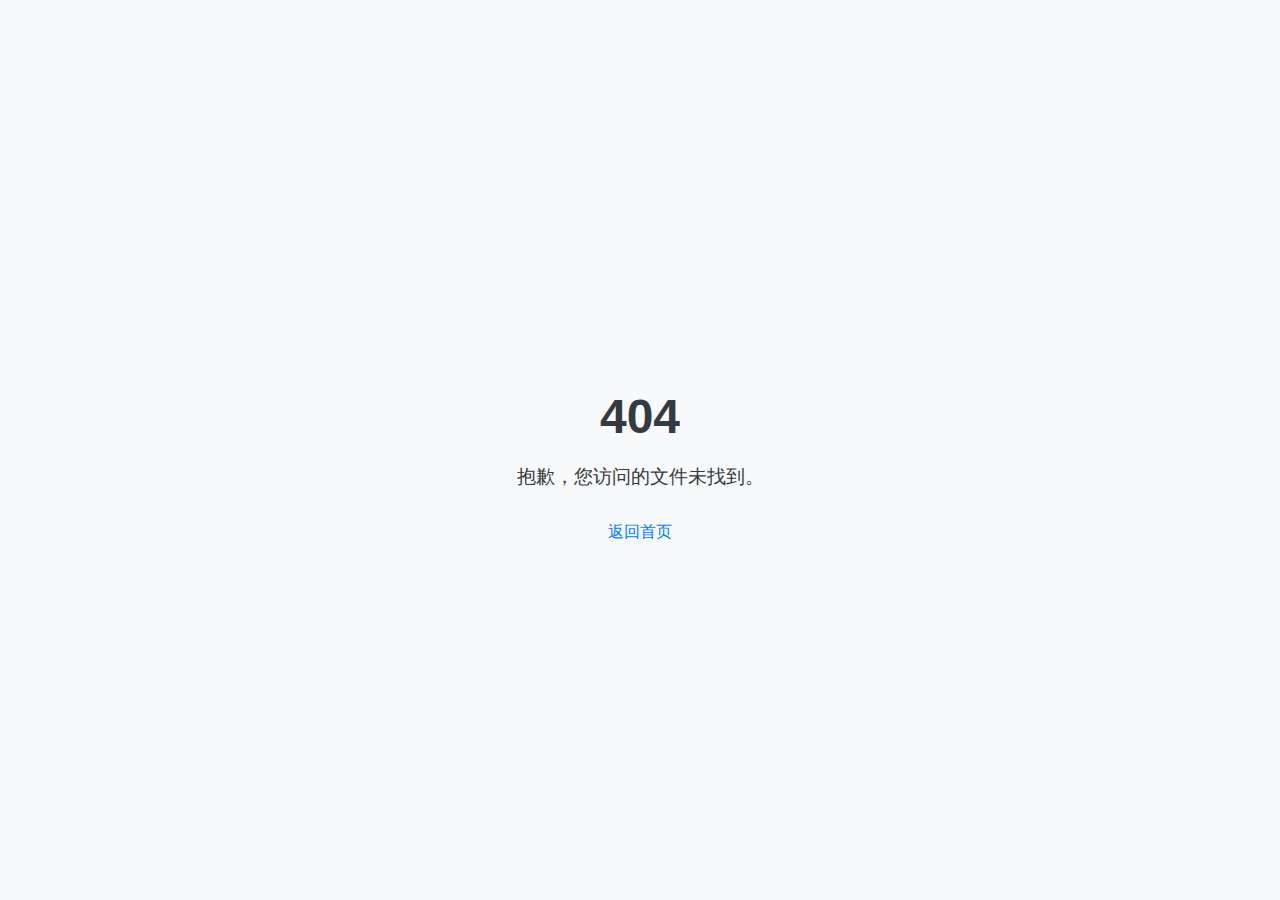
<file: index.html>
<!DOCTYPE html>
<html>

<head>
    <meta charset="UTF-8">
    <meta name="viewport" content="width=device-width, initial-scale=1.0">
    <title>Markdown to HTML</title>
    <link rel="stylesheet" href="style/style.css">
    <script src="core/marked.min.js"></script>
    <script src="core/press.js"></script>
</head>

<body>
    <div id="content"></div>
</body>

<script>
    loadMarkdownFile();
</script>
<script src="/core/toc.js"></script>

</html>
</file>
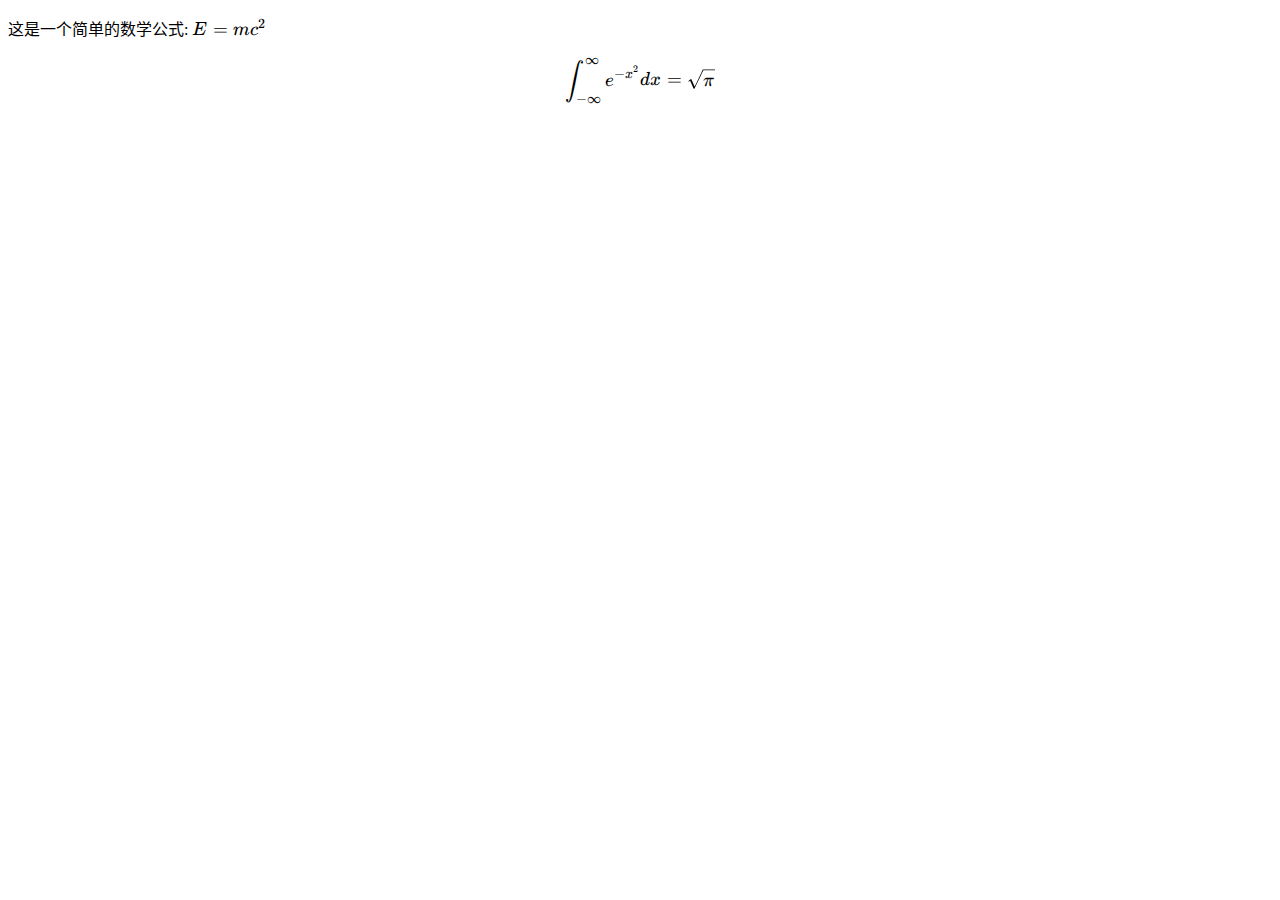
<file: module/katex/test.html>
<!DOCTYPE html>
<html lang="zh-CN">
<head>
    <meta charset="UTF-8">
    <meta name="viewport" content="width=device-width, initial-scale=1.0">
    <title>KaTeX 示例</title>
    <link rel="stylesheet" href="katex.min.css">
    <script src="katex.min.js"></script>
    <script defer src="auto-render.min.js"></script>
</head>
<body>
    <p>这是一个简单的数学公式: \( E = mc^2 \)</p>
    <p>$$
        \int_{-\infty}^\infty e^{-x^2} dx = \sqrt{\pi}
    $$</p>
</body>

<script>
    document.addEventListener('DOMContentLoaded', function() {
        renderMathInElement(document.body, {
    
        });
    });
</script>
</html>
</file>
<file: style/style.css>
/* 浅色模式 */
:root {
  --primary-color: #0066cc;
  --selected-color: #e0efff7e;
  --background-color: #ffffff;
  --contrast-color: #f5f5f5;
  --shadow-color: #00000033;
  --hover-color: #0080ff;
  --text-color: #1d1d1f;
  --secondary-text-color: #6e6e73;
  --border-color: #e0e0e0;
  --table-even-row-color: #fafafa;
}

/* 深色模式 */
@media (prefers-color-scheme: dark) {
  :root {
    --primary-color: #0066cc;
    --selected-color: #d2e7ff19;
    --background-color: #1c1c1e;
    --contrast-color: #232323;
    --shadow-color: #ffffff33;
    --hover-color: #0080ff;
    --text-color: #ffffff;
    --secondary-text-color: #8e8e93;
    --border-color: #3a3a3c;
    --table-even-row-color: #2c2c2e;
  }
}

/* 通用样式 */
body {
  font-family: -apple-system, BlinkMacSystemFont, "Segoe UI", Roboto,
    "Helvetica Neue", Arial, sans-serif;
  line-height: 1.6;
  margin: 0;
  background-color: var(--background-color);
  color: var(--text-color);
}

/* 内容区域样式 */
#content {
  max-width: 800px;
  margin: 0 auto;
  padding: 30px;
  background-color: var(--background-color);
  border-radius: 12px;
  display: none;
}

/* 标题样式 */
h1,
h2,
h3,
h4,
h5,
h6 {
  color: var(--text-color);
  margin-top: 1em;
  margin-bottom: 0.5em;
  font-weight: 600;
}

/* 段落样式 */
p {
  margin-bottom: 1em;
  color: var(--secondary-text-color);
}

/* 链接样式 */
a {
  color: var(--primary-color);
  text-decoration: none;
  transition: color 0.2s ease;
}

a:hover {
  color: var(--hover-color);
}

/* 列表样式 */
ul,
ol {
  margin-bottom: 1.2em;
  padding-left: 20px;
}

li {
  margin-bottom: 0.6em;
  color: var(--secondary-text-color);
}

/* 代码块样式 */
pre {
  background-color: var(--contrast-color);
  color: var(--contrast-color);
  padding: 15px;
  border-radius: 8px;
  overflow-x: auto;
  margin-bottom: 1.2em;
}

code {
  font-family: "Consolas", 'Courier New', "monospace";
  background-color: var(--contrast-color);
  color: var(--text-color);
  padding: 2px 4px;
  border-radius: 4px;
}

/* 引用样式 */
blockquote {
  border-left: 4px solid var(--primary-color);
  padding-left: 15px;
  color: var(--secondary-text-color);
  margin: 1.5em 0;
  font-style: italic;
}

/* 表格样式 */
table {
  width: 100%;
  border-collapse: collapse;
  margin-bottom: 1.2em;
}

th,
td {
  padding: 12px;
  border: 1px solid var(--border-color);
  text-align: left;
}

th {
  background-color: var(--background-color);
  color: var(--text-color);
  font-weight: 600;
}

tr:nth-child(even) {
  background-color: var(--table-even-row-color);
}

/* 图片样式 */
img {
  max-width: 100%;
  height: auto;
  border-radius: 8px;
  margin-top: 1.2em;
  margin-bottom: 1.2em;
  margin-left: auto;
  margin-right: auto;
  display: block;
}

/* 目录按钮 */
#toc-button {
  position: fixed;
  right: 20px;
  top: 20px;
  width: 40px;
  height: 40px;
  background: var(--background-color);
  color: var(--text-color);
  border: none;
  border-radius: 50%;
  cursor: pointer;
  z-index: 100;
  box-shadow: 0 1px 5px var(--shadow-color);
  display: flex;
  justify-content: center; /* 水平居中 */
  align-items: center;
}

/* 目录弹窗*/
#toc-modal {
  display: none;
  position: fixed;
  top: 0;
  left: 0;
  right: 0;
  bottom: 0;
  background: rgba(0, 0, 0, 0.5);
  backdrop-filter: blur(10px);
  z-index: 1000;
  justify-content: center;
  align-items: center;
}

/* 目录内容 */
#toc-container {
  width: 90%;
  max-width: 600px;
  max-height: 70vh;
  background: var(--background-color);
  border-radius: 15px;
  padding: 0;
  box-shadow: 0 4px 20px rgba(0, 0, 0, 0.15);
  overflow-y: auto;
  overscroll-behavior-y: contain;
  scrollbar-width: none;
}

#toc-container::-webkit-scrollbar {
  display: none;
}

/* 弹窗标题和关闭按钮 */
#toc-header {
  position: sticky;
  top: 0;
  display: flex;
  justify-content: space-between;
  align-items: center;
  margin-bottom: 10px;
  padding: 10px 20px;
  background: var(--background-color);
  border-bottom: 2px solid var(--contrast-color);
  z-index: 1;
}

#toc-title {
  font-size: 1.5em;
  font-weight: 600;
  margin: 0;
}

#close-toc {
  background: none;
  border: none;
  font-size: 2em;
  cursor: pointer;
  color: var(--text-color);
  padding: 5px;
}

/* 目录列表 */
#toc {
  list-style: none;
  padding-left: 0;
  margin: 0;
  padding: 0 10px 10px;
}

#toc a {
  text-decoration: none;
  color: var(--text-color);
  display: block;
  padding: 10px 15px;
  transition: all 0.2s ease;
  border-radius: 4px;
}

#toc a:hover {
  color: var(--primary-color);
}

.toc-h1 {
  font-weight: 600;
  font-size: 1.1em;
}

.toc-h2 {
  padding-left: 20px;
  font-size: 1em;
  margin-bottom: 0.35em;
}

.toc-h3 {
  padding-left: 40px;
  font-size: 0.95em;
}

.active-toc-item {
  color: var(--primary-color) !important;
  font-weight: 600;
  background: var(--selected-color);
  border-left: 3px solid var(--primary-color);
}

.mermaid {
  overflow: visible;
  -webkit-tap-highlight-color: transparent;
}
.mermaid {
  display: flex;
  justify-content: center;
  overflow: visible;
  touch-action: none;
  -webkit-tap-highlight-color: transparent;
  margin: 1em 0;
}

.mermaid svg {
  max-width: 50%;
}

@media (max-width: 700px) {
  .mermaid svg {
    min-width: 60%;
  }
}

@media (max-width: 500px) {
  .mermaid svg {
    min-width: 70%;
  }
}

@media (max-width: 400px) {
  .mermaid svg {
    min-width: 80%;
  }
}
</file>
